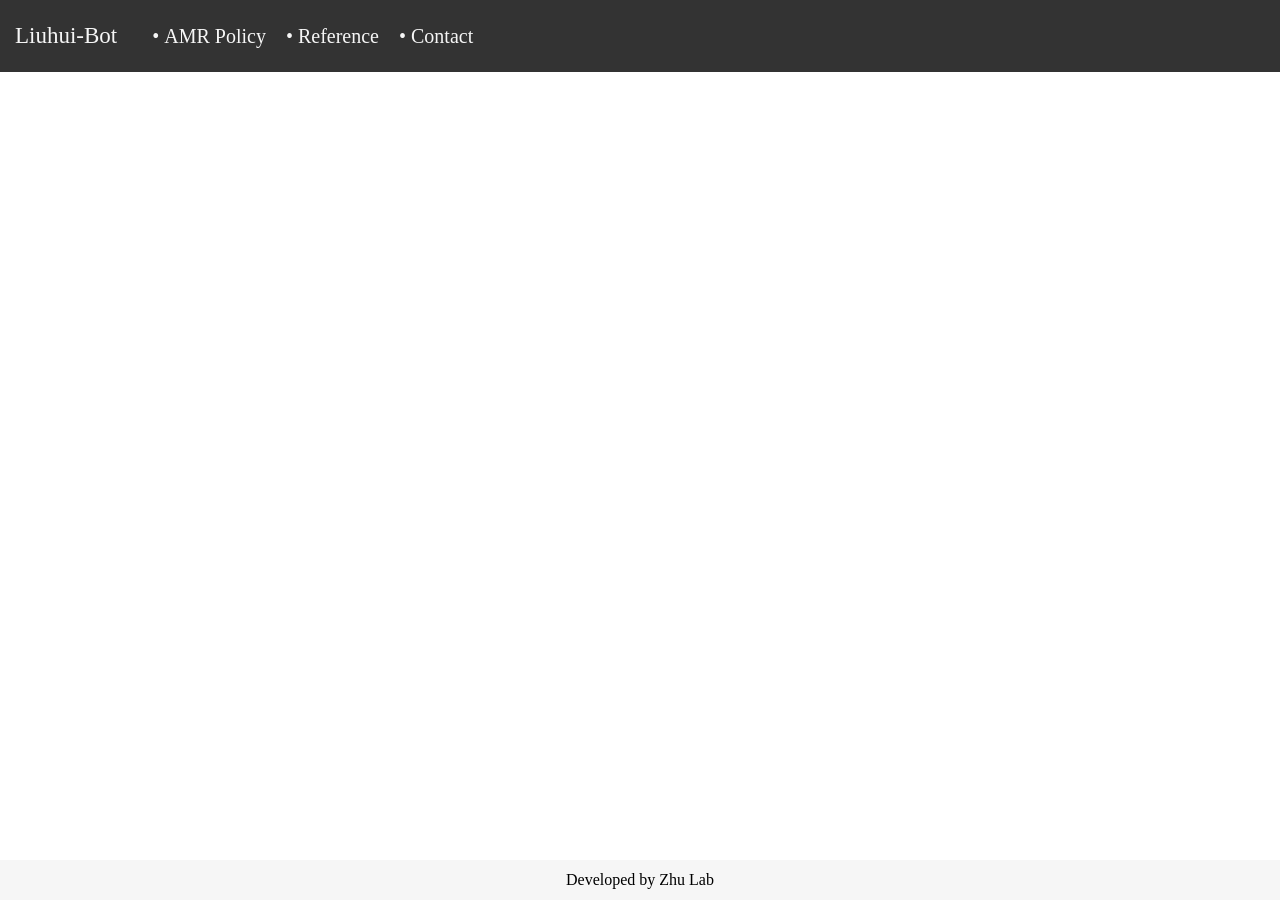
<file: web/index.html>
<!DOCTYPE html>
<html lang="en">
<head>
    <meta charset="UTF-8">
    <meta name="viewport" content="width=device-width, initial-scale=1.0">
    <title>Liuhui Bot</title>
    <style>
        .header {
            background-color: #333;
            height: 8vh;
            margin-bottom: 2vh;
            
            display: flex;
            align-items: center; /* 将内容垂直居中 */
        }
        .title-text {
            margin: 0;
            color: #f6f6f6;
            margin-left: 15px;
            font-size: 23px;
            margin-right: 15px;
            font-family:fantasy;
        }
        .header-tab {
            margin: 0;
            color: #f6f6f6;
            margin-left: 20px;
            font-size: 20px;
            text-decoration: none;
        }
        .header-tab::before {
            content: "•"; /* Unicode 点字符 */
            margin-right: 5px; /* 调整点字符与文字之间的间距 */
        }
        .footer {
            height: 40px;
            position: fixed;
            bottom: 0;
            width: 100vw;
            background-color: #f6f6f6; /* 可选：设置背景颜色 */
            text-align: center; /* 可选：使内容居中显示 */
            display: flex;
            align-items: center; /* 将内容垂直居中 */
            justify-content: center; /* 将内容水平居中 */

        }
        #gradio-iframe {
            width: 100vw;
            height: 90vh;
            border: none; /* 去除边框 */
            margin: 0 auto; /* 居中显示 */
            display: block; /* 块级元素 */
        }
        body {
            margin: 0;
        }
    </style>
</head>
<body>
    <!-- Header -->
    <!-- <div id="header">
        <h1>Welcome to My HTML Page</h1>
    </div> -->
    <div class="header">
        <p class="title-text">Liuhui-Bot</p>
        <a href="/index" class="header-tab">AMR Policy</a>
        <a href="/reference" class="header-tab">Reference</a>
        <a href="/contact" class="header-tab">Contact</a>
    </div>

    <!-- Gradio 应用程序嵌入 iframe -->
    <iframe id="gradio-iframe" src="http://liuhuibot.com:8889/" frameborder="0"></iframe>
    <div class="footer">
        Developed by Zhu Lab
    </div>
</body>
</html>
</file>
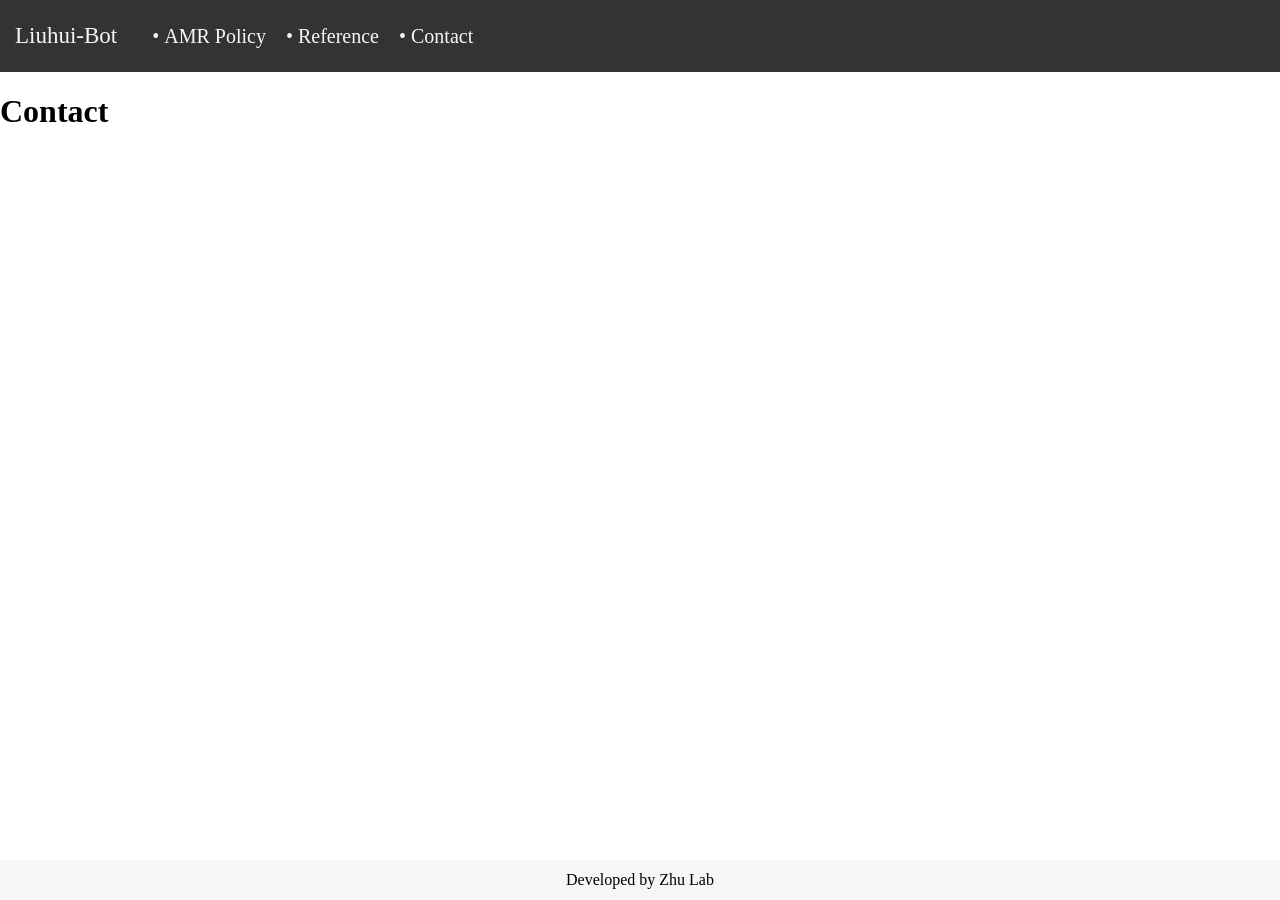
<file: web/contact.html>
<!DOCTYPE html>
<html lang="en">
<head>
    <meta charset="UTF-8">
    <meta name="viewport" content="width=device-width, initial-scale=1.0">
    <title>Liuhui Bot</title>
    <style>
        .header {
            background-color: #333;
            height: 8vh;
            margin-bottom: 2vh;
            
            display: flex;
            align-items: center; /* 将内容垂直居中 */
        }
        .title-text {
            margin: 0;
            color: #f6f6f6;
            margin-left: 15px;
            font-size: 23px;
            margin-right: 15px;
            font-family:fantasy;
        }
        .header-tab {
            margin: 0;
            color: #f6f6f6;
            margin-left: 20px;
            font-size: 20px;
            text-decoration: none;
        }
        .header-tab::before {
            content: "•"; /* Unicode 点字符 */
            margin-right: 5px; /* 调整点字符与文字之间的间距 */
        }
        .footer {
            height: 40px;
            position: fixed;
            bottom: 0;
            width: 100vw;
            background-color: #f6f6f6; /* 可选：设置背景颜色 */
            text-align: center; /* 可选：使内容居中显示 */
            display: flex;
            align-items: center; /* 将内容垂直居中 */
            justify-content: center; /* 将内容水平居中 */

        }
        #gradio-iframe {
            width: 100vw;
            height: 90vh;
            border: none; /* 去除边框 */
            margin: 0 auto; /* 居中显示 */
            display: block; /* 块级元素 */
        }
        body {
            margin: 0;
        }
    </style>
</head>
<body>
    <!-- Header -->
    <!-- <div id="header">
        <h1>Welcome to My HTML Page</h1>
    </div> -->
    <div class="header">
        <p class="title-text">Liuhui-Bot</p>
        <a href="/index" class="header-tab">AMR Policy</a>
        <a href="/reference" class="header-tab">Reference</a>
        <a href="/contact" class="header-tab">Contact</a>
    </div>

    <h1>Contact</h1>

    <div class="footer">
        Developed by Zhu Lab
    </div>
</body>
</html>
</file>
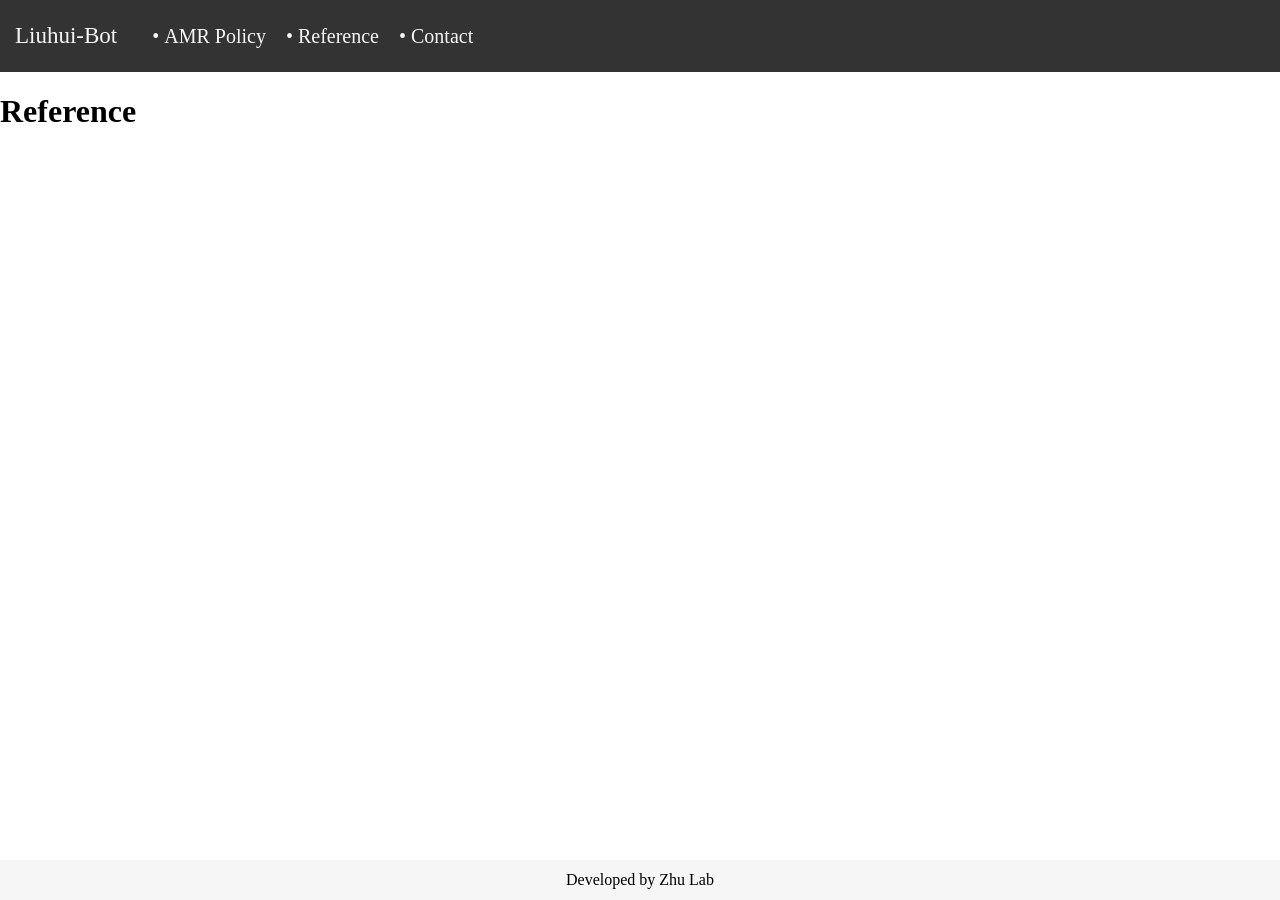
<file: web/reference.html>
<!DOCTYPE html>
<html lang="en">
<head>
    <meta charset="UTF-8">
    <meta name="viewport" content="width=device-width, initial-scale=1.0">
    <title>Liuhui Bot</title>
    <style>
        .header {
            background-color: #333;
            height: 8vh;
            margin-bottom: 2vh;
            
            display: flex;
            align-items: center; /* 将内容垂直居中 */
        }
        .title-text {
            margin: 0;
            color: #f6f6f6;
            margin-left: 15px;
            font-size: 23px;
            margin-right: 15px;
            font-family:fantasy;
        }
        .header-tab {
            margin: 0;
            color: #f6f6f6;
            margin-left: 20px;
            font-size: 20px;
            text-decoration: none;
        }
        .header-tab::before {
            content: "•"; /* Unicode 点字符 */
            margin-right: 5px; /* 调整点字符与文字之间的间距 */
        }
        .footer {
            height: 40px;
            position: fixed;
            bottom: 0;
            width: 100vw;
            background-color: #f6f6f6; /* 可选：设置背景颜色 */
            text-align: center; /* 可选：使内容居中显示 */
            display: flex;
            align-items: center; /* 将内容垂直居中 */
            justify-content: center; /* 将内容水平居中 */

        }
        #gradio-iframe {
            width: 100vw;
            height: 90vh;
            border: none; /* 去除边框 */
            margin: 0 auto; /* 居中显示 */
            display: block; /* 块级元素 */
        }
        body {
            margin: 0;
        }
    </style>
</head>
<body>
    <!-- Header -->
    <!-- <div id="header">
        <h1>Welcome to My HTML Page</h1>
    </div> -->
    <div class="header">
        <p class="title-text">Liuhui-Bot</p>
        <a href="/index" class="header-tab">AMR Policy</a>
        <a href="/reference" class="header-tab">Reference</a>
        <a href="/contact" class="header-tab">Contact</a>
    </div>

    <h1>Reference</h1>

    <div class="footer">
        Developed by Zhu Lab
    </div>
</body>
</html>
</file>
